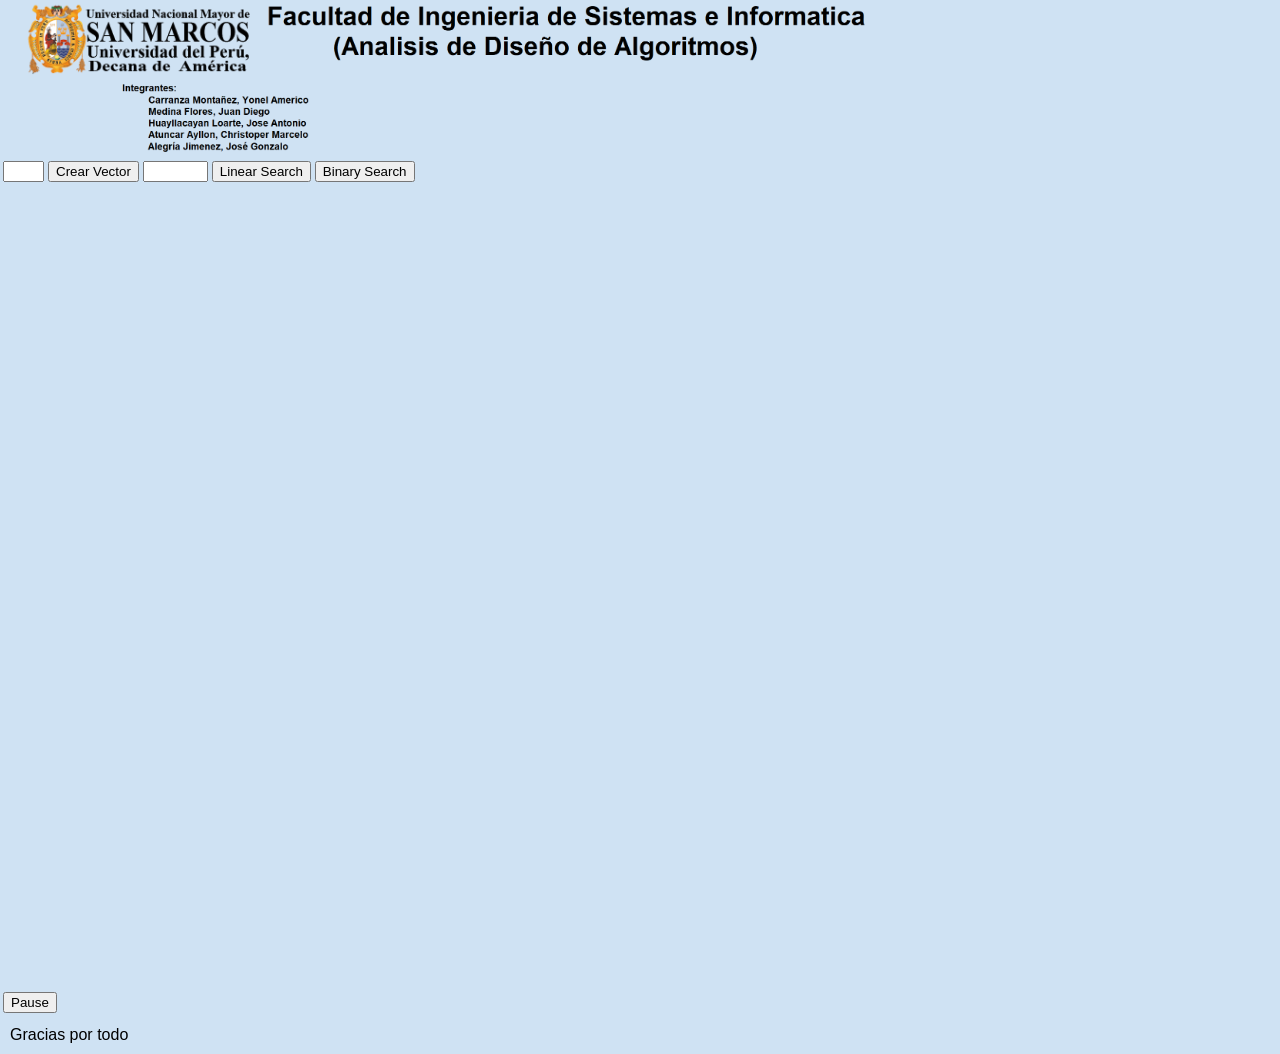
<file: Search.html>
<!DOCTYPE html>
<html>
	<head>
		
		<title>
			Proyecto Diseno de Algoritmos  
		</title>
		
		<!-- css de cómo se presenta la página -->
		
		<link rel="stylesheet" href="visualizationPageStyle.css">
			
			
		<!-- Solo se usa para el control deslizante de velocidad de animación. -->		
		<script src="ThirdParty/jquery-1.5.2.min.js"></script>
		<script src="ThirdParty/jquery-ui-1.8.11.custom.min.js"></script>
				
		<!-- Javascript para visualizar el codigo -->
		<script type = "text/javascript" src = "AnimationLibrary/CustomEvents.js"> </script>
		<script type = "text/javascript" src = "AnimationLibrary/UndoFunctions.js"> </script>
		<script type = "text/javascript" src = "AnimationLibrary/AnimatedObject.js"> </script>
		<script type = "text/javascript" src = "AnimationLibrary/AnimatedLabel.js"> </script>
		<script type = "text/javascript" src = "AnimationLibrary/AnimatedRectangle.js"> </script>
		<script type = "text/javascript" src = "AnimationLibrary/HighlightCircle.js"> </script>
		<script type = "text/javascript" src = "AnimationLibrary/ObjectManager.js"> </script>
		<script type = "text/javascript" src = "AnimationLibrary/AnimationMain.js"> </script>
		<script type = "text/javascript" src = "AlgorithmLibrary/Algorithm.js"> </script>
		<script type = "text/javascript" src = "AlgorithmLibrary/Search.js"> </script> 
				
	 </head> 
	
	<body onload="init();" class="VisualizationMainPage">
		
		<div id = "container">
			
			<div id="header"> 
				<img src="Imagenes/escudo1.png" wind="100" height="75"><!-- encabezado -->
				<img src="Imagenes/log.png" wind="400" height="75">
				<img src="Imagenes/integrantes.png" wind="100" height="75">
			
			</div>
			
			<div = id = "mainContent"> 
				
				<div id = "algoControlSection">
					<!-- Tabla de botones para controlar animaciones específicas (insert/find/etc) -->
					<!-- (rellenado con código javascript específico de la animación) -->
					<table id="AlgorithmSpecificControls"> </table> 
				</div>
				
					<!-- Lienzo de dibujo donde se realiza toda la animación. Nota: se puede cambiar el tamaño en el código -->
									
				<canvas id="canvas" width="1500" height="800"></canvas> <!-- Espacio donde esta la grafica -->
				
				<div id = "generalAnimationControlSection">
					<!-- Tabla de botones inferior -->

					<table id="GeneralAnimationControls">  </table>		
				</div>
				
			</div> 
			
			<div id="footer">  
				<p><a>Gracias por todo</a></p>	<!-- pie de pagina -->
			</div>

		</div>
	</body>
</html>
</file>
<file: visualizationPageStyle.css>
@charset "utf-8";


body {
	font: 100% Verdana, Arial, Helvetica, sans-serif;
	/*background: #666666; */
	margin: 0; /* it's good practice to zero the margin and padding of the body element to account for differing browser defaults */
	padding: 0;
	text-align: center; /* this centers the container in IE 5* browsers. The text is then set to the left aligned default in the #container selector */
	color: #000000;
}




.VisualizationMainPage #mainContent {
	/*padding: 0 20px; /* remember that padding is the space inside the div box and margin is the space outside the div box */
	background: #cfe2f3; /*Cuerpo de la*/
}



.VisualizationMainPage #container {


	background: #FFFFFF;
	/*margin: 0 auto; /* the auto margins (in conjunction with a width) center the page */
	text-align: left; /* this overrides the text-align: center on the body element. */
}


.VisualizationMainPage #algoControlSection
{
	background: #cfe2f3; /*area de los botones*/
	color:#000000; 

}


.VisualizationMainPage #generalAnimationControlSection
{   
	background: #cfe2f3; 
    color:#000000; /*Animation Speed xD*/

}

.VisualizationMainPage  #header { 
	background: #cfe2f3; /*area de los botones inferiores*/
	color:#000000;
	padding: 0 10px 0 20px; 
  
} 
 
.VisualizationMainPage #header  A:visited 
	  { text-decoration:none;
        color:#000000; 
	   }
	   
	   
.VisualizationMainPage #header h1 {
	margin: 15; 
	padding: 0px 0; /* distancia al encabezado*/
	}
	   
.VisualizationMainPage #header A:link {
    text-decoration:none;
    color:#000000;
	}
	
	
.VisualizationMainPage #container {
	background: #FFFFFF;
	margin: 0 auto; /* the auto margins (in conjunction with a width) center the page */
	text-align: left; /* this overrides the text-align: center on the body element. */
}	
	
	
.VisualizationMainPage #footer  A:visited { text-decoration:none;
        color:0019fa; 
}

.VisualizationMainPage #footer A:link {
    text-decoration:none;
	color:#0019fa;
}


	

.VisualizationMainPage #mainContent h1{
	padding: 0 20px; 
	background: #FFFFFF;
	color:#000000
}

.VisualizationMainPage #mainContent h2{
	padding: 0 20px; 
	background: #FFFFFF;
	color:#000000
}

.VisualizationMainPage #mainContent h3{
	padding: 0 20px; 
	background: #FFFFFF;
	color:#000000
}



.VisualizationMainPage #footer { 
	padding: 0 10px;
    background: #cfe2f3; 
	color:#000000;
} 
.VisualizationMainPage #footer p {
	margin: 0; 	padding: 10px 0; 
}

EM {text-decoration: bold;}
</file>
